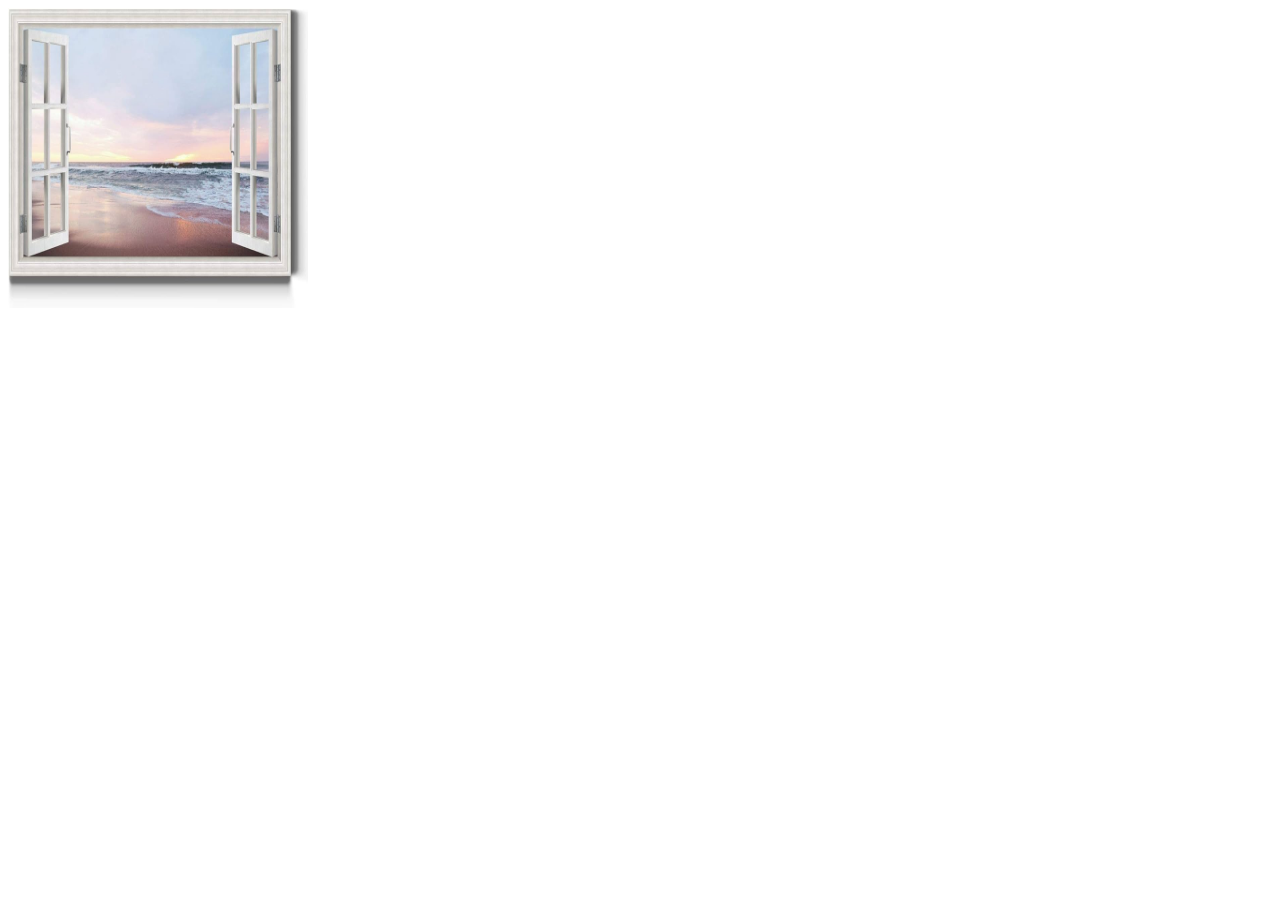
<file: Atividade13/index.html>
<!DOCTYPE html>
<html lang="pt-br">
<head>
    <meta charset="UTF-8">
    <meta name="viewport" content="width=device-width, initial-scale=1.0">
    <meta http-equiv="X-UA-Compatible" content="ie=edge">
    <title>windows</title>
    <style>
        .image {
            width: 300px;
            height: 300px;
        }
    </style>
    <script>
        function changeImage(event) {
        var img = document.getElementById('image')
            if (event.type === 'mouseover') img.src = 'fechada.jpeg'
            else if (event.type === 'mouseout') img.src = 'aberto.jpeg'
            else if (event.type === 'dblclick') img.src = 'quebrada.jpeg'
        }
    </script>
</head>


<body> 
    <img id='image' class="image" src="aberto.jpeg"
        onmouseover="changeImage(event)"
        onmouseout="changeImage(event)"
        ondblclick="changeImage(event)"
    >

</body>
</html>
</file>
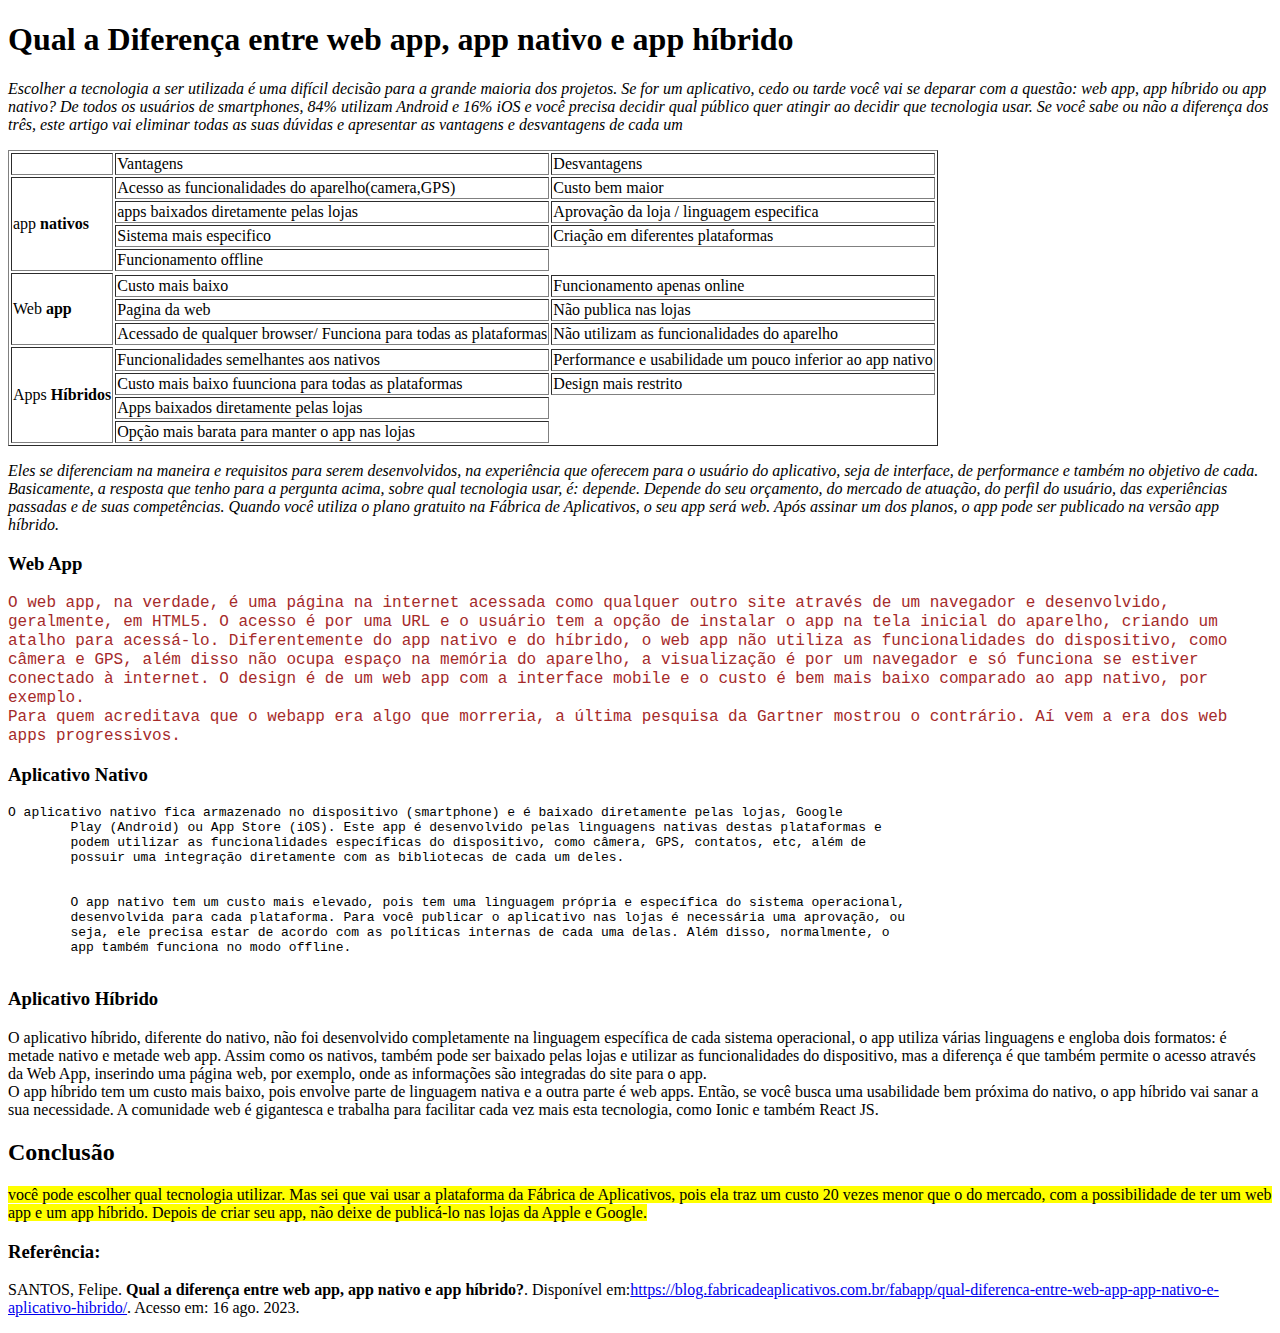
<file: Atividade3/index.html>
<!DOCTYPE html>
<html lang="en">

<head>
    <meta charset="UTF-8">
    <meta name="viewport" content="width=device-width, initial-scale=1.0">
    <meta name="author" content="Nicolas">
    <meta name="description" content="Revisão de HTML">
    <meta name="keywords" content="sites, web.....">
    <title>Nicolas_site</title>
</head>

<body style="background-size: cover;" background="https://usabilitygeek.com/wp-content/uploads/2018/07/white-space-improve-usability-web-designs-lead.jpg">
    <header>
        <h1>Qual a Diferença entre web app, app nativo e app híbrido</h1>
    </header>
    <section>
        <p><i>
            Escolher a tecnologia a ser utilizada é uma difícil decisão para a grande maioria dos projetos. Se for um
                aplicativo, cedo ou tarde você vai se deparar com a questão: web app, app híbrido ou app nativo? De todos os
                usuários de smartphones, 84% utilizam Android e 16% iOS e você precisa decidir qual público quer atingir ao
                decidir que tecnologia usar. Se você sabe ou não a diferença dos três, este artigo vai eliminar todas as
                suas dúvidas e apresentar as vantagens e desvantagens de cada um</p>
        </i>
        <table border="1">
            <thead>
                    <tbody>
                        <tr>
                            <td></td>
                            <td>Vantagens</td>
                            <td>Desvantagens</td>
                        </tr>
                        <tr>
                            <td rowspan="4">app <strong>nativos</strong></td>
                            <td>Acesso as funcionalidades do aparelho(camera,GPS)</td>
                            <td>Custo bem maior</td>
                        </tr>
                        <tr>
                            <td>apps baixados diretamente pelas lojas</td>
                            <td>Aprovação da loja / linguagem especifica</td>
                        </tr>
                        <tr>
                            <td>Sistema mais especifico</td>
                            <td>Criação em diferentes plataformas</td>
                        </tr>
                        <tr>
                            <td>Funcionamento offline</td>
                        </tr>
                        <td rowspan="4">Web <strong>app</strong></td>
                        <tr>
                            <td>Custo mais baixo</td>
                            <td>Funcionamento apenas online</td>
                        </tr>
                        <tr>
                            <td>Pagina da web</td>
                            <td>Não publica nas lojas</td>
                        </tr>
                        <tr>
                            <td>Acessado de qualquer browser/ Funciona para todas as plataformas</td>
                            <td>Não utilizam as funcionalidades do aparelho</td>
                        </tr>
                        <td rowspan="5">Apps <strong>Híbridos</strong></td>
                        <tr>
                            <td>Funcionalidades semelhantes aos nativos</td>
                            <td>Performance e usabilidade um pouco inferior ao app nativo</td>
                        </tr>
                        <tr>
                            <td>Custo mais baixo fuunciona para todas as plataformas</td>
                            <td>Design mais restrito</td>
                        </tr>
                        <tr>
                            <td>Apps baixados diretamente pelas lojas</td>
                        </tr>
                        <tr>
                            <td>Opção mais barata para manter o app nas lojas</td>
                        </tr>
                    </tbody>
                <thead>
        </table>
    </section>
    <p><i>
        Eles se diferenciam na maneira e requisitos para serem desenvolvidos, na experiência que oferecem para o
            usuário do aplicativo, seja de interface, de performance e também no objetivo de cada. Basicamente, a
            resposta que tenho para a pergunta acima, sobre qual tecnologia usar, é: depende. Depende do seu orçamento,
            do mercado de atuação, do perfil do usuário, das experiências passadas e de suas competências. Quando você
            utiliza o plano gratuito na Fábrica de Aplicativos, o seu app será web. Após assinar um dos planos, o app
            pode ser publicado na versão app híbrido.</p>
    </i>
    <h3>Web App</h3>
    <font face="Courier" color="brown">O web app, na verdade, é uma página na internet acessada como qualquer outro site através de um navegador e
        desenvolvido, geralmente, em HTML5. O acesso é por uma URL e o usuário tem a opção de instalar o app na tela
        inicial do aparelho, criando um atalho para acessá-lo. Diferentemente do app nativo e do híbrido, o web app
        não utiliza as funcionalidades do dispositivo, como câmera e GPS, além disso não ocupa espaço na memória do
        aparelho, a visualização é por um navegador e só funciona se estiver conectado à internet. O design é de um
        web app com a interface mobile e o custo é bem mais baixo comparado ao app nativo, por exemplo.
        <br>
        Para quem acreditava que o webapp era algo que morreria, a última pesquisa da Gartner mostrou o contrário.
        Aí vem a era dos web apps progressivos.
    </font>
    <h3>Aplicativo Nativo</h3>
    <pre>O aplicativo nativo fica armazenado no dispositivo (smartphone) e é baixado diretamente pelas lojas, Google
        Play (Android) ou App Store (iOS). Este app é desenvolvido pelas linguagens nativas destas plataformas e
        podem utilizar as funcionalidades específicas do dispositivo, como câmera, GPS, contatos, etc, além de
        possuir uma integração diretamente com as bibliotecas de cada um deles.
        <br>
        O app nativo tem um custo mais elevado, pois tem uma linguagem própria e específica do sistema operacional,
        desenvolvida para cada plataforma. Para você publicar o aplicativo nas lojas é necessária uma aprovação, ou
        seja, ele precisa estar de acordo com as políticas internas de cada uma delas. Além disso, normalmente, o
        app também funciona no modo offline.
    </pre>
    <h3>Aplicativo Híbrido</h3>
    <p>O aplicativo híbrido, diferente do nativo, não foi desenvolvido completamente na linguagem específica de cada
        sistema operacional, o app utiliza várias linguagens e engloba dois formatos: é metade nativo e metade web
        app. Assim como os nativos, também pode ser baixado pelas lojas e utilizar as funcionalidades do
        dispositivo, mas a diferença é que também permite o acesso através da Web App, inserindo uma página web, por
        exemplo, onde as informações são integradas do site para o app.
        <br>
        O app híbrido tem um custo mais baixo, pois envolve parte de linguagem nativa e a outra parte é web apps.
        Então, se você busca uma usabilidade bem próxima do nativo, o app híbrido vai
        sanar a sua necessidade. A comunidade web é gigantesca e trabalha para facilitar cada vez mais esta
        tecnologia, como Ionic e também React JS.
    </p>
    <h2>Conclusão</h2>
    <p><mark>
        você pode escolher qual tecnologia utilizar. Mas sei que vai usar a plataforma da Fábrica de
           Aplicativos, pois ela traz um custo 20 vezes menor que o do mercado, com a possibilidade de ter um web app e
           um app híbrido. Depois de criar seu app, não deixe de publicá-lo nas lojas da Apple e Google.</p>
    </mark>
    <h3>Referência:</h3>
    <p>SANTOS, Felipe.<strong> Qual a diferença entre web app, app nativo e app híbrido?</strong>. Disponível em:<a
            href="https://blog.fabricadeaplicativos.com.br/fabapp/qual-diferenca-entre-web-app-app-nativo-e-aplicativo-hibrido/">https://blog.fabricadeaplicativos.com.br/fabapp/qual-diferenca-entre-web-app-app-nativo-e-aplicativo-hibrido/</a>.
        Acesso em: 16 ago. 2023.</p>
    </section>
</body>

</html>
</file>
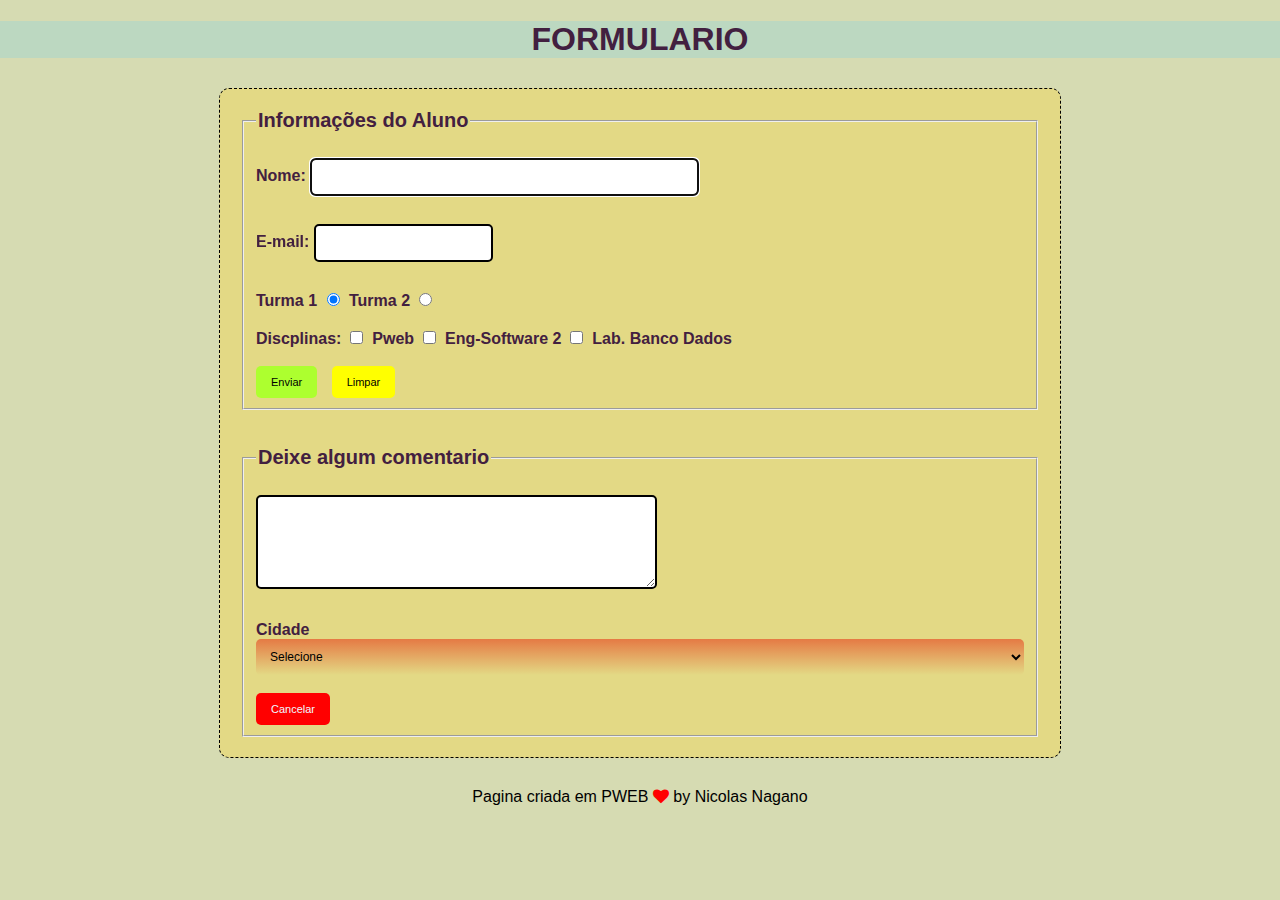
<file: Atividade4/index.html>
<!DOCTYPE html>
<html lang="pt-br">

<head>
    <meta charset="UTF-8">
    <meta name="viewport" content="width=device-width, initial-scale=1.0">
    <title>Utilizando o Forms e o CSS</title>
    <link rel="stylesheet" href="style.css">
    <link rel="stylesheet" href="https://cdnjs.cloudflare.com/ajax/libs/font-awesome/4.7.0/css/font-awesome.min.css">
</head>

<body>
    <header>
        <h1>FORMULARIO</h1>
    </header>
    <main>
        <form action="" id="formulario">
            <section>
                <fieldset>
                    <legend>Informações do Aluno</legend>
                    <label for="nome">Nome:</label>
                        <input type="text" id="nome" name="nome" required size="50" maxlength="50" autofocus>
                            <br><br>
                    <label for="email">E-mail:</label>
                        <input type="email" name="email" id="email" required>
                            <br><br>
                    <label for="turma"></label>
                        <label for="turma1">Turma 1</label>
                            <input type="radio" id="turma1" name="turma" required checked>
                                <label for="turma2">Turma 2</label>
                    <input type="radio" id="turma2" name="turma" required>
                    <br><br>
                    <label for="disciplinas">Discplinas: </label>
                    <input type="checkbox" name="discplinas" id="pweb" value="Pweb">
                    <label for="pweb">Pweb</label>
                    <input type="checkbox" name="disciplinas" id="es2" value="es2">
                    <label for="es2">Eng-Software 2</label>
                    <input type="checkbox" name="disciplinas" id="lbd">
                    <label for="lbd">Lab. Banco Dados</label>
                    <br><br>
                    <input type="submit" value="Enviar" style="background-color: greenyellow;">
                    <button type="reset" style="background-color: yellow;">Limpar</button>
                </fieldset>
                    <br><br>
                <fieldset>
                    <legend>Deixe algum comentario</legend>
                    <textarea name="mensagem" id="mensagem" cols="50" rows="5"></textarea>
                    <br><br>
                    <label for="cidade">Cidade</label>
                    <select name="cidade" id="cidade">
                        <option value="">Selecione</option>
                        <option value="sorocaba">Sorocaba</option>
                        <option value="votorantim">Votorantim</option>
                        <option value="itapetininga">Itapetininga</option>
                        <option value="itu">Itu</option>
                        <option value="piedade">Piedade</option>
                    </select>
                    <br><br>
                    <button type="button" style="background-color: red; color: aliceblue;"> Cancelar</button>
                </fieldset>
            </section>
        </form>
    </main>
    <footer class="rodape">
        <i class="fas fa-band-aid"></i>
        <p>Pagina criada em PWEB <i class="fa fa-heart" style="color: red ;"></i> by Nicolas Nagano</p>
    </footer>
</body>

</html>
</file>
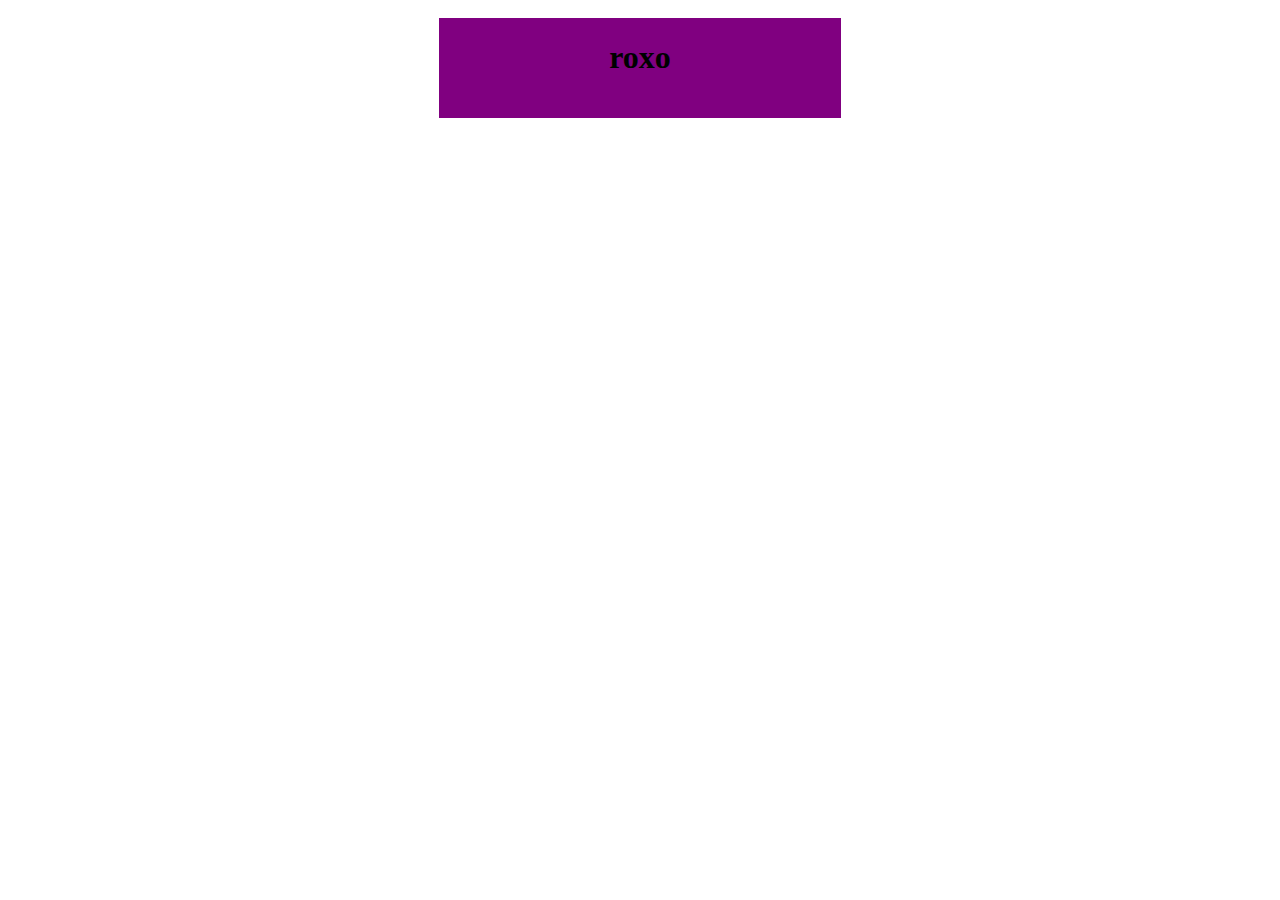
<file: Atividade6/index.html>
<!DOCTYPE html>
<html lang="en">
<head>
    <meta charset="UTF-8">
    <meta name="viewport" content="width=device-width, initial-scale=1.0">
    <title>Atividade6</title>
    <link rel="stylesheet" href="style.css">
</head>
<body>
            <div class="quadrado"><h1></h1></div>
        
</body>
</html>
</file>
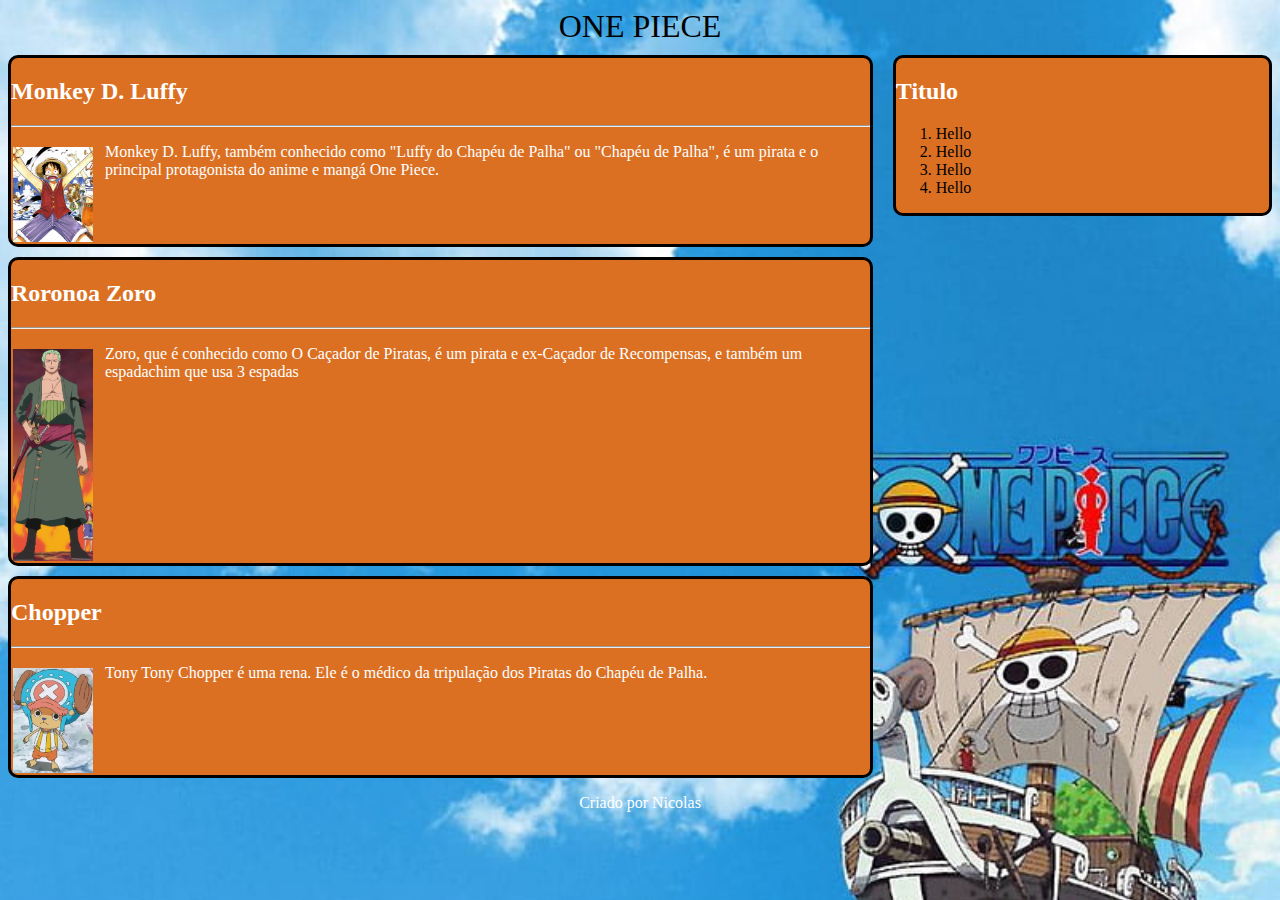
<file: AtividadeExtra/index.html>
<!DOCTYPE html>
<html lang="pt-br">
<head>
    <meta charset="UTF-8">
    <meta name="viewport" content="width=device-width, initial-scale=1.0">
    <title>Blog Animes</title>
    <link rel="stylesheet" href="style.css">
</head>
<body >
    <header>
        ONE PIECE
    </header>
    <main>
        <section>
            <div class="container-wrapper">
                <div class="container-box">
                    <div class="articles">
                        <h2>Monkey D. Luffy</h2>
                        <hr>
                        <img src="luffy.jpg" alt="">
                        <p>Monkey D. Luffy, também conhecido como "Luffy do Chapéu de Palha" ou "Chapéu de Palha", é um pirata e o principal protagonista do anime e mangá One Piece.</p>
                    </div>
                    <div class="articles">
                        <h2>Roronoa Zoro</h2>                         
                        <hr>
                        <img src="zoro.jpg" alt="">
                        <p>Zoro, que é conhecido como O Caçador de Piratas, é um pirata e ex-Caçador de Recompensas, e também um espadachim que usa 3 espadas</p>                
                    </div>
                    <div class="articles">
                        <h2>Chopper</h2>
                        <hr>
                        <img src="chopper.jpg" alt="">
                        <p>Tony Tony Chopper é uma rena. Ele é o médico da tripulação dos Piratas do Chapéu de Palha. </p>
                    </div>
                </div>
                <aside>
                <div class="container-box1">
                    <div class="articles">
                        <h2>Titulo</h2>
                        <ol>    
                            <li>Hello</li>
                            <li>Hello</li>
                                <li>Hello</li>
                                <li>Hello</li>
                            </ol>
                        </div>
                    </div>
                </aside>
            </div>
            </section>
        </main>
        <footer>
            <p>Criado por Nicolas</p>
    </footer>
</body>
</html>
</file>
<file: Atividade4/style.css>
h1 {
    color: #422040;
    background-color: #BCD8C1;
    font-family: 'Gill Sans', 'Gill Sans MT', Calibri, 'Trebuchet MS', sans-serif;
    text-align: center;
}

body {
    margin: 0;
    padding: 0;    
    font-family: Arial, sans-serif, "times";
    background-color: #D6DBB2;
}

#formulario {
    margin: 30px auto;
    padding: 20px;
    background-color: #E3D985;
    border: 1px dashed ;
    border-radius: 10px;
    max-width: 800px;
}

label {
    font-size: 16px;
    font-weight: bold;
    color: #422040;
}

input[type="text"],
input[type="email"],
textarea{
    padding: 10px;
    border: 2px solid black;
    border-radius: 5px;
    font-size: 12px;
    margin-bottom: 10px;
}

input[type="radio"],
input[type="checkbox"]
{
    margin-right: 5px;
}

input[type="submit"],
button[type="reset"],
button[type="button"]
{
    padding: 10px 15px;
    border-radius: 5px;
    border: none;
    font-size: 11px;
    cursor: pointer;
    margin-right: 10px;
}



select {
    padding: 10px;
    border: none;
    border-radius: 5px;
    font-size: 12px;
    width: 100%;
    background-image: linear-gradient(#E57A44,#E3D985);
}

select:focus {
    outline: #422040 2px dashed;
    border-color: black;
}

legend {
    font-size: 20px;
    font-weight: bold;
    color: #422040;
    margin-bottom: 20px;
}

input :invalid {
    border: 2px solid red
}

.rodape {
    margin: 0 auto ;
    text-align: center;
}
</file>
<file: Atividade6/style.css>
body {
    display: flex;
    flex-wrap: wrap;
    justify-content: space-around;
}
h1{
    text-align: center;
    content: "Vermelho";
}

.quadrado {
    width: calc(33.33% - 20px);
    height: 100px;
    margin: 10px;
    transition: background-color 0.5s;
}

@media (max-width: 420px) {
    .quadrado {
        background-color: green;
    }
    h1::before {
        content: "verde";
    }
}

@media (min-width: 421px) and (max-width: 768px) {
    .quadrado {
        background-color: orange;
    }
    h1::before {
        content: "laranja";
    }
}

@media (min-width: 769px) and (max-width: 1024px) {
    .quadrado {
        background-color: pink;
    }
    h1::before {
        content: "rosa";
    }
}

@media (min-width: 1025px) and (max-width: 1080px) {
    .quadrado {
        background-color: brown;
    }
    h1::before {
        content: "marrom";
    }
}

@media (min-width: 1080px) and (max-width: 1366px) {
    .quadrado {
        background-color: purple;
    }
    h1::before {
        content: "roxo";
    }
}

@media (min-width: 1366px) and (max-width: 1920px) {
    .quadrado {
        background-color: yellow;
    }
    h1::before {
        content: "amarelo";
    }
}
</file>
<file: AtividadeExtra/style.css>
.container-box {
    display: flex;
    flex-wrap: wrap;
    flex-flow: column;
    flex: 1;
    margin-right: 10px;
}

.container-box1 {
    display: grid;
    flex-wrap: wrap;
}


p {
    color: white;
}

aside {
    flex: 0 0 30%;
    margin-left: 10px;
}

footer {
    text-align:  center;
    color: black;
}

h2 {
    color: white;
}
.articles {
    border: 3px solid black;
    margin-top: 10px;
    border-radius: 10px;
    float: left;
    background-color: #DB7023;
}

header {
    background-size: cover;
    text-align: center;
    font-size: xx-large;
}

.box {
    background-color: #dddddd;
    border-radius: 5px;
    margin: var(--margin);
    height: 50px;
}

img {
    float: left;
    width: 80px;
    margin: 10px 10px 0 0;
    padding: 2px;
}

body {
    background-image: url('fundo.jpg');
    background-size: cover;
    background-repeat: no-repeat;
    background-attachment: fixed;
}

.container-wrapper {
    display: flex;
    flex-wrap: wrap;
    justify-content: space-between; /* This will separate container-box and aside */
}
</file>
